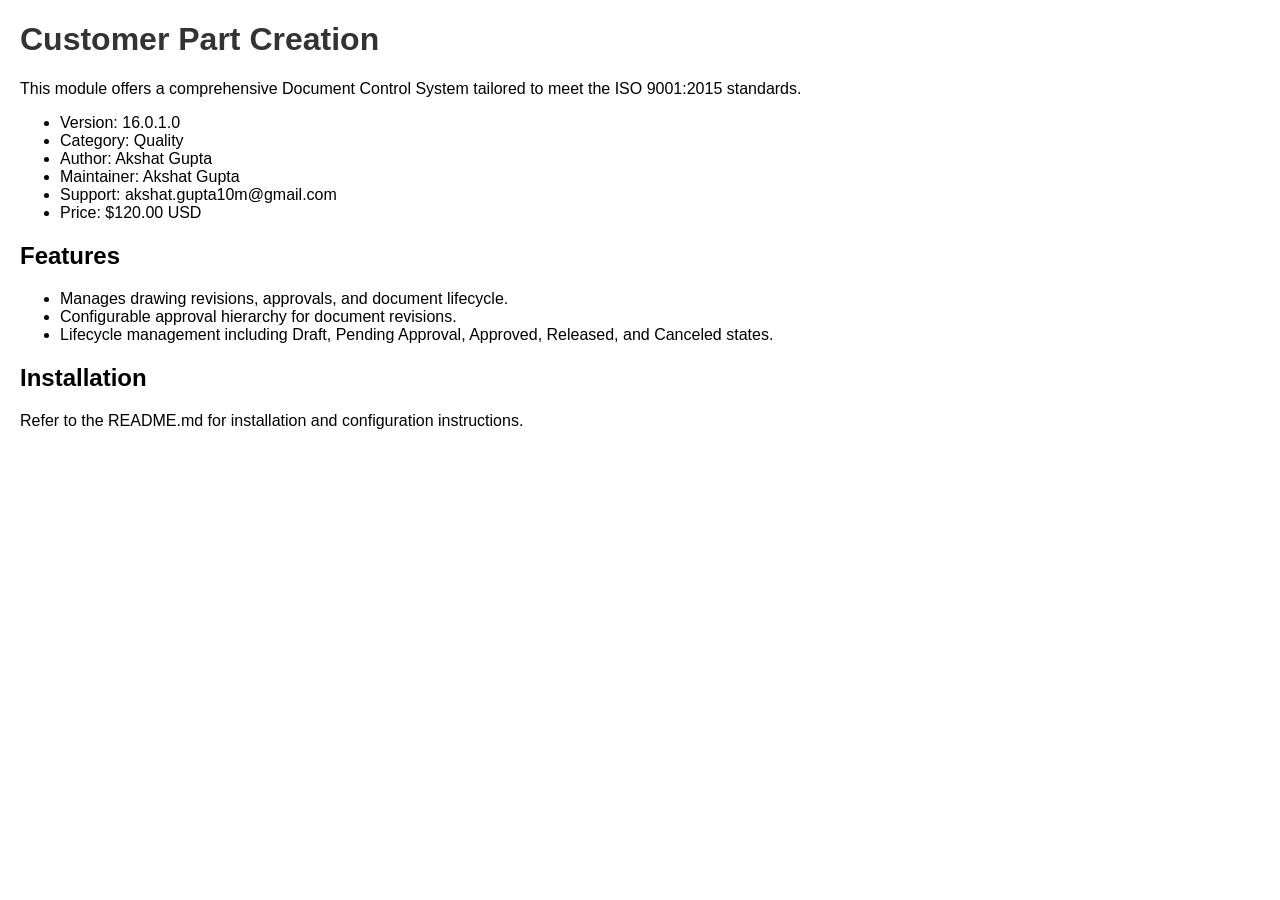
<file: customer_part_creation/static/description/index.html>
<!DOCTYPE html>
<html lang="en">
<head>
    <meta charset="UTF-8">
    <meta name="viewport" content="width=device-width, initial-scale=1.0">
    <title>Customer Part Creation - Module Documentation</title>
    <style>
        body { font-family: Arial, sans-serif; margin: 20px; }
        h1 { color: #333; }
    </style>
</head>
<body>
    <h1>Customer Part Creation</h1>
    <p>This module offers a comprehensive Document Control System tailored to meet the ISO 9001:2015 standards.</p>
    <ul>
        <li>Version: 16.0.1.0</li>
        <li>Category: Quality</li>
        <li>Author: Akshat Gupta</li>
        <li>Maintainer: Akshat Gupta</li>
        <li>Support: akshat.gupta10m@gmail.com</li>
        <li>Price: $120.00 USD</li>
    </ul>
    <h2>Features</h2>
    <ul>
        <li>Manages drawing revisions, approvals, and document lifecycle.</li>
        <li>Configurable approval hierarchy for document revisions.</li>
        <li>Lifecycle management including Draft, Pending Approval, Approved, Released, and Canceled states.</li>
    </ul>
    <h2>Installation</h2>
    <p>Refer to the README.md for installation and configuration instructions.</p>
</body>
</html>
</file>
